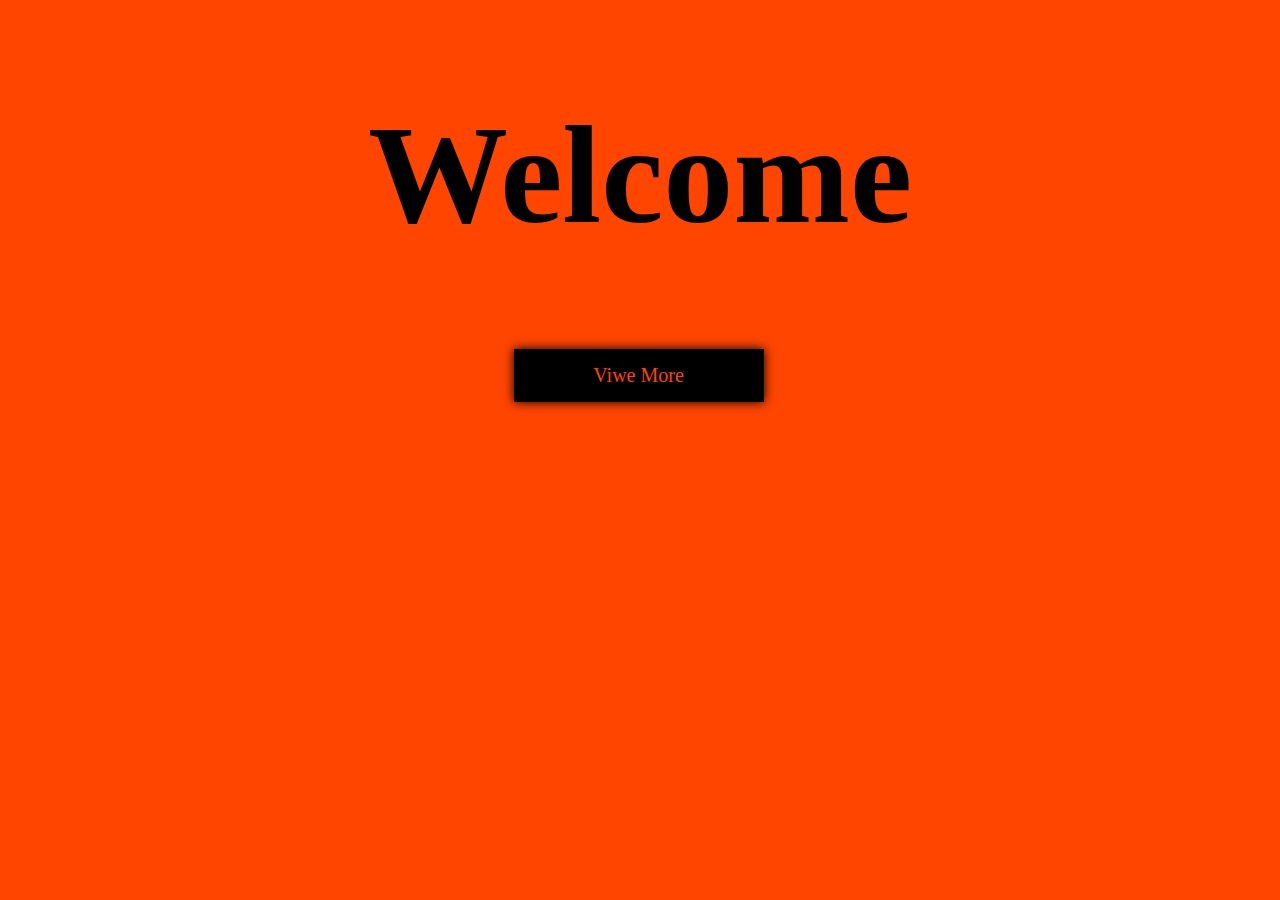
<file: index.html>
<!DOCTYPE html>
<html lang="en">
<head> 
    <meta charset="UTF-8">
    <meta name="viewport" content="width=device-width, initial-scale=1.0">
    <link rel="stylesheet" href="main.css">
    <title>Mohamad</title>
</head>
<body>
    <div class="hello">
        <h1>Welcome</h1>
    </div>
    <a href="./index1.html">
        <button type="button">Viwe More</button>
    </a>  
    <footer>
        <p>Tel:07701951357</p>
    </footer>
</body>
</html>
</file>
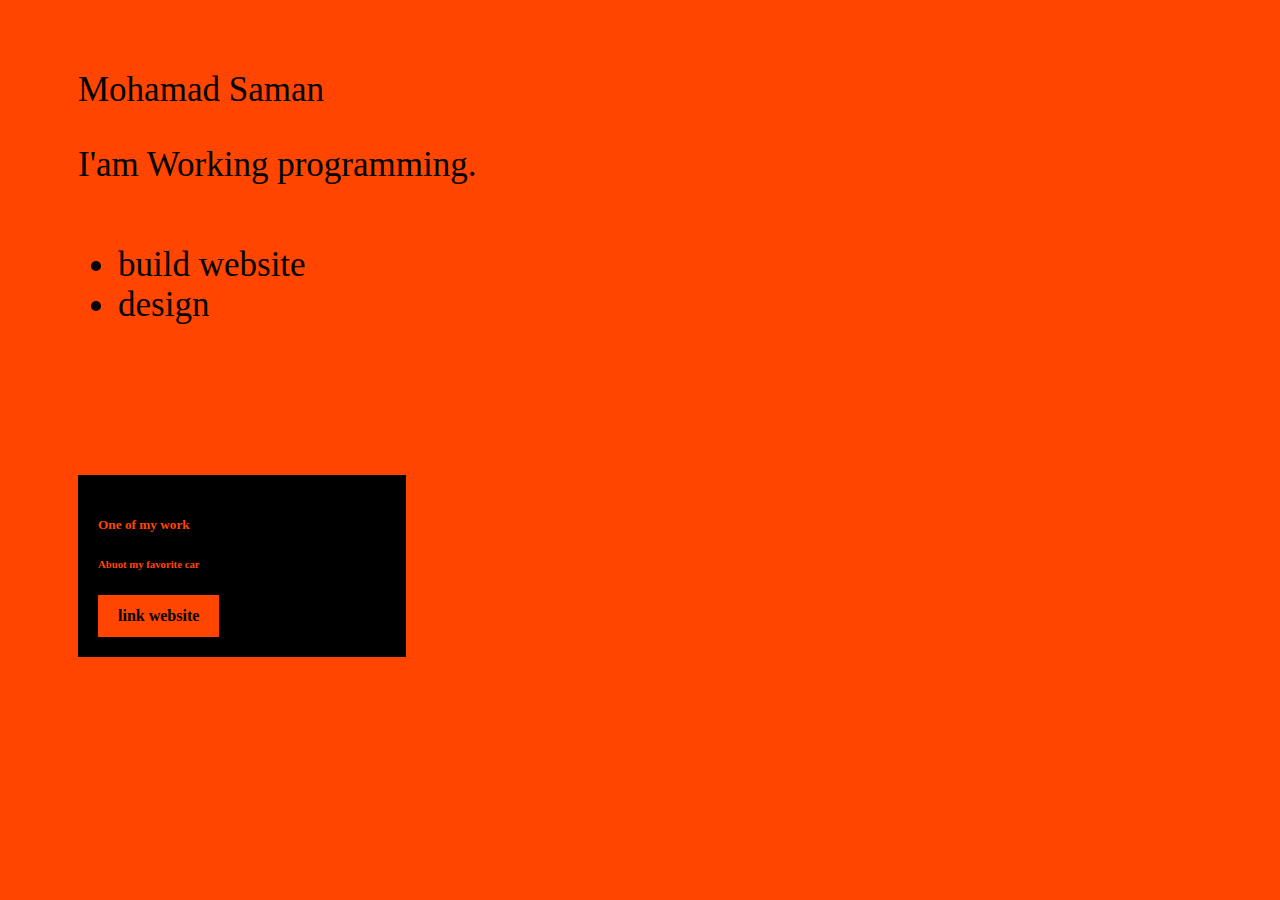
<file: index1.html>
<!DOCTYPE html>
<html lang="en">
<head>
    <link href="https://cdn.jsdelivr.net/npm/bootstrap@5.3.2/dist/css/bootstrap.min.css" rel="stylesheet" integrity="sha384-T3c6CoIi6uLrA9TneNEoa7RxnatzjcDSCmG1MXxSR1GAsXEV/Dwwykc2MPK8M2HN" crossorigin="anonymous">
    <script src="https://cdn.jsdelivr.net/npm/bootstrap@5.3.2/dist/js/bootstrap.bundle.min.js" integrity="sha384-C6RzsynM9kWDrMNeT87bh95OGNyZPhcTNXj1NW7RuBCsyN/o0jlpcV8Qyq46cDfL" crossorigin="anonymous"></script>

    <link rel="stylesheet" href="main1.css">
    <meta charset="UTF-8">
    <meta name="viewport" content="width=device-width, initial-scale=1.0">
    <title>Mohamad</title>
</head>
<body>
    <div class="p">

    <P>Mohamad Saman</P>
    <p>I'am Working programming.</p>
    </div>
    <ul>
        <li>build website</li>
        <li>design</li>
    </ul>
    <div id="fbi">
    <div class="card" style="width: 18rem;">
        <div class="card-body">
            <h5 class="card-title">One of my work</h5>
            <h6 class="h6" class="card-subtitle mb-2 text-body-secondary">Abuot my favorite car</h6>
            <a href="file:///C:/Users/ALFA/OneDrive/Documents/web%20srt/index.html" class="card-link"><b>link website</b></a>
        </div>
        </div>
    </div>
    <footer>
        <p>Tel:07701951357</p>
    </footer>
</body>
</html>
</file>
<file: main.css>
body{
    background-color: #FF4500;
}
.hello{
    font-size: 70px;
    text-align: center;
    margin: 1em 1em auto;
    font-family: cursive;
}

button{
    font-size: 20px;
    background-color: black;
    color: #FF4500;
    width: 250px;
    border: none;
    box-shadow: 0px 0px 10px 0px black;
    padding: 15px;
    margin-left: 40%;
    pointer-events: all;
    font-family: cursive;
}
footer{
    color: black;
    text-shadow: 0px 0px 10px 0px black;
    font-size: x-large;
    font-family: cursive;
    margin-left: 65em;
    margin-top: 10em;
  }
</file>
<file: main1.css>
body{
  background-color: #FF4500;
}
.p{
  color: black;
  font-size: 35px;
  font-family: cursive;
  margin-left: 2em;
  margin-top: 2em;
  height: 4em;
}
ul {
  color: black;
  font-size: 35px;
  font-family: cursive;  
  margin-left: 2em;
  margin-top: 1em;
  height: 4em;
}
.card {
  font-size: auto;
  color: #FF4500;
  background-color: black;
  padding: 20px;
  margin-left: 70px;
  margin-top: 90px;
  font-family: cursive; 
}
a:link, a:visited {
  background-color: #FF4500;
  color: black;
  padding: 12px 20px;
  text-align: center;
  text-decoration: none;
  display: inline-block;
  text-shadow: 0px 0px 10px 0px #FF4500;
  
}

a:hover, a:active {
  background-color: black;
  color: #FF4500;
  border-radius: 2em;
  text-shadow: #FF4500;
}
footer{
  color: black;
  text-shadow: 0px 0px 10px 0px black;
  font-size: x-large;
  font-family: cursive;
  margin-left: 65em;
}
</file>
